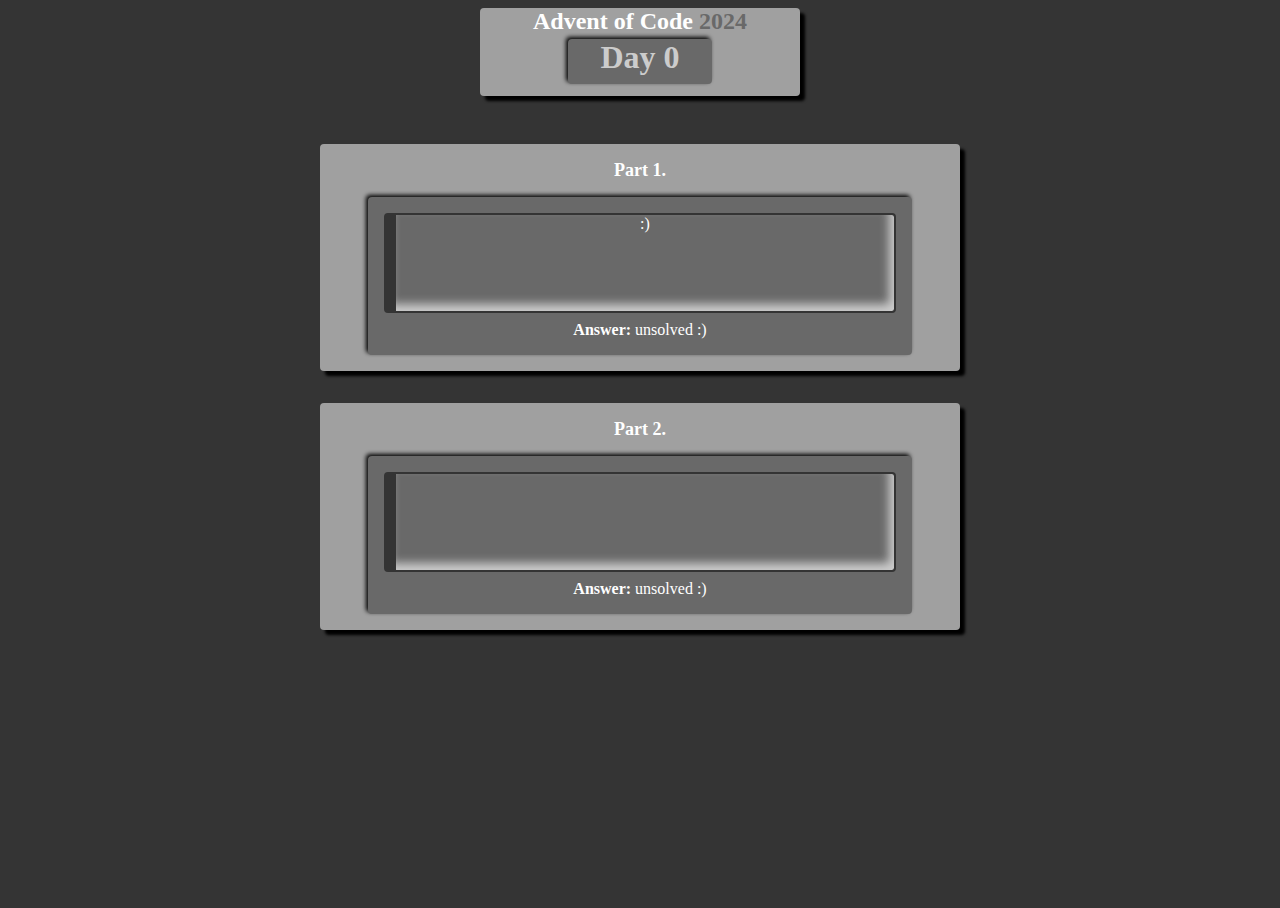
<file: day0/index.html>
<body>
  <div class="headerContainer">
    <a href="/" class="link">
      <div class="header">Advent of Code <span>2024</span></div>
      <div class="subHeader">Day 0</div>
    </a>
  </div>

  <div class="card" id="part1">
    <div class="cardHeader">Part 1.</div>
    <div class="cardContent">
      <div class="sectionHeaders">
      </div>
      <div id="part1Sections" class="sections"></div>
      <div>
        <b>Answer:</b>
        <span id="answer1">unsolved</span>
      </div>
    </div>
  </div>

  <div class="card" id="part2">
    <div class="cardHeader">Part 2.</div>
    <div class="cardContent">
      <div class="sectionHeaders">
      </div>
      <div id="part2Sections" class="sections"></div>
      <div>
        <b>Answer:</b>
        <span id="answer2">unsolved</span>
      </div>
    </div>
  </div>

</body>
<link href="/style.css" rel="stylesheet" type="text/css" />
<script src="script.js"></script>
<script src="/global.js"></script>
</file>
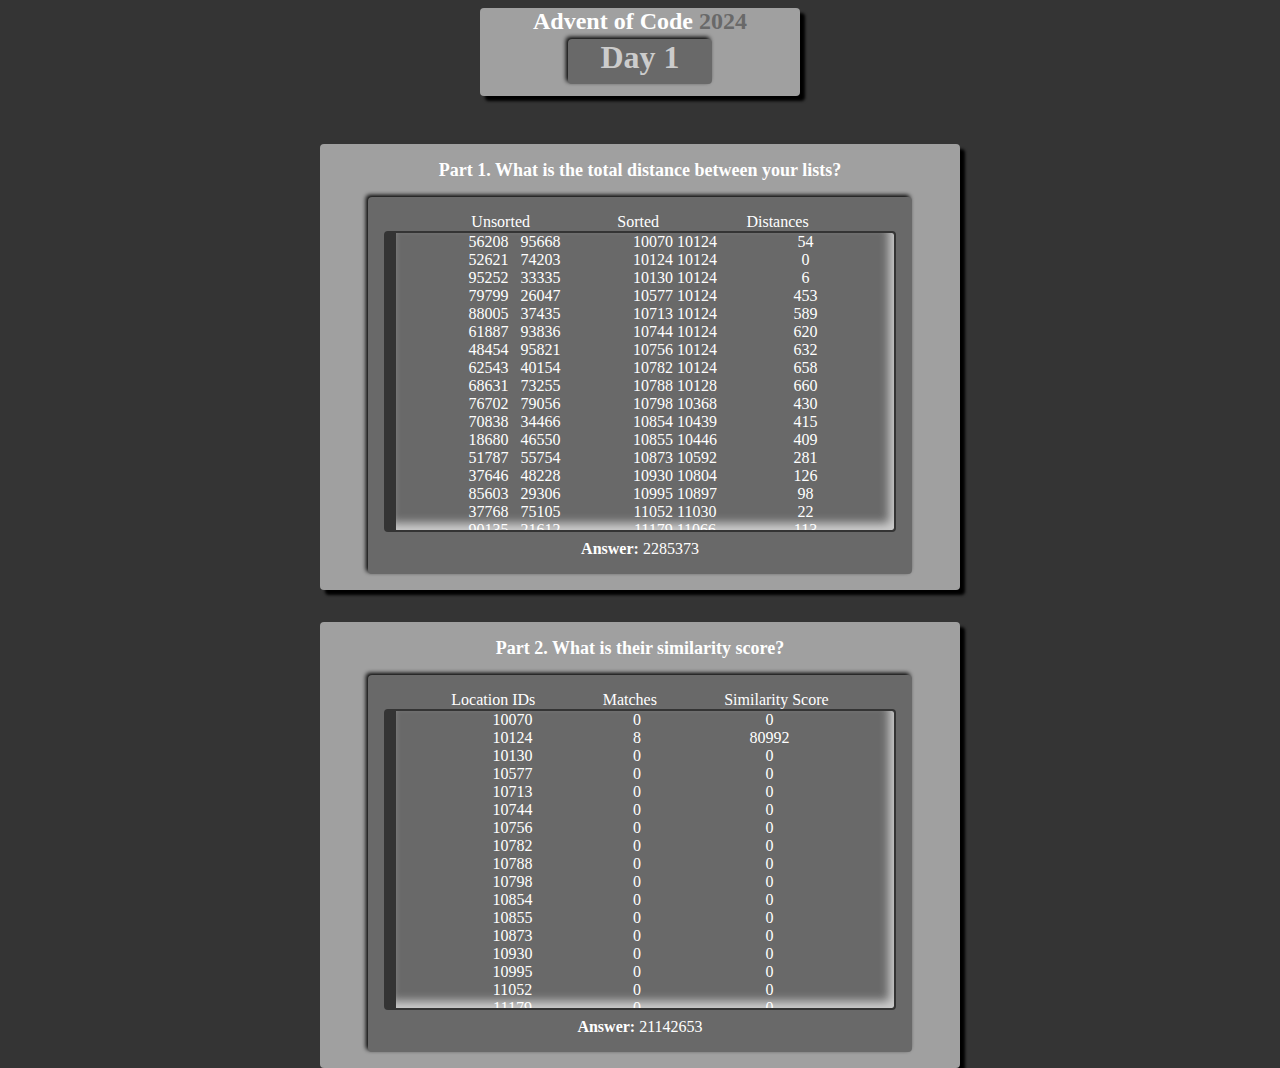
<file: day1/index.html>
<body>
  <div class="headerContainer">
    <a href="/" class="link">
      <div class="header">Advent of Code <span>2024</span></div>
      <div class="subHeader">Day 1</div>
    </a>
  </div>

  <div class="card" id="part1">
    <div class="cardHeader">Part 1. What is the total distance between your lists?</div>
    <div class="cardContent">
      <div class="sectionHeaders">
        <div>Unsorted</div>
        <div>Sorted</div>
        <div>Distances</div>
      </div>
      <div id="part1Sections" class="sections"></div>
      <div>
        <b>Answer:</b>
        <span id="answer1">unsolved</span>
      </div>
    </div>
  </div>

  <div class="card" id="part2">
    <div class="cardHeader">Part 2. What is their similarity score?</div>
    <div class="cardContent">
      <div class="sectionHeaders">
        <div>Location IDs</div>
        <div>Matches</div>
        <div>Similarity Score</div>
      </div>
      <div id="part2Sections" class="sections"></div>
      <div>
        <b>Answer:</b>
        <span id="answer2">unsolved</span>
      </div>
    </div>
  </div>

</body>
<link href="/style.css" rel="stylesheet" type="text/css" />
<script src="script.js"></script>
<script src="/global.js"></script>
</file>
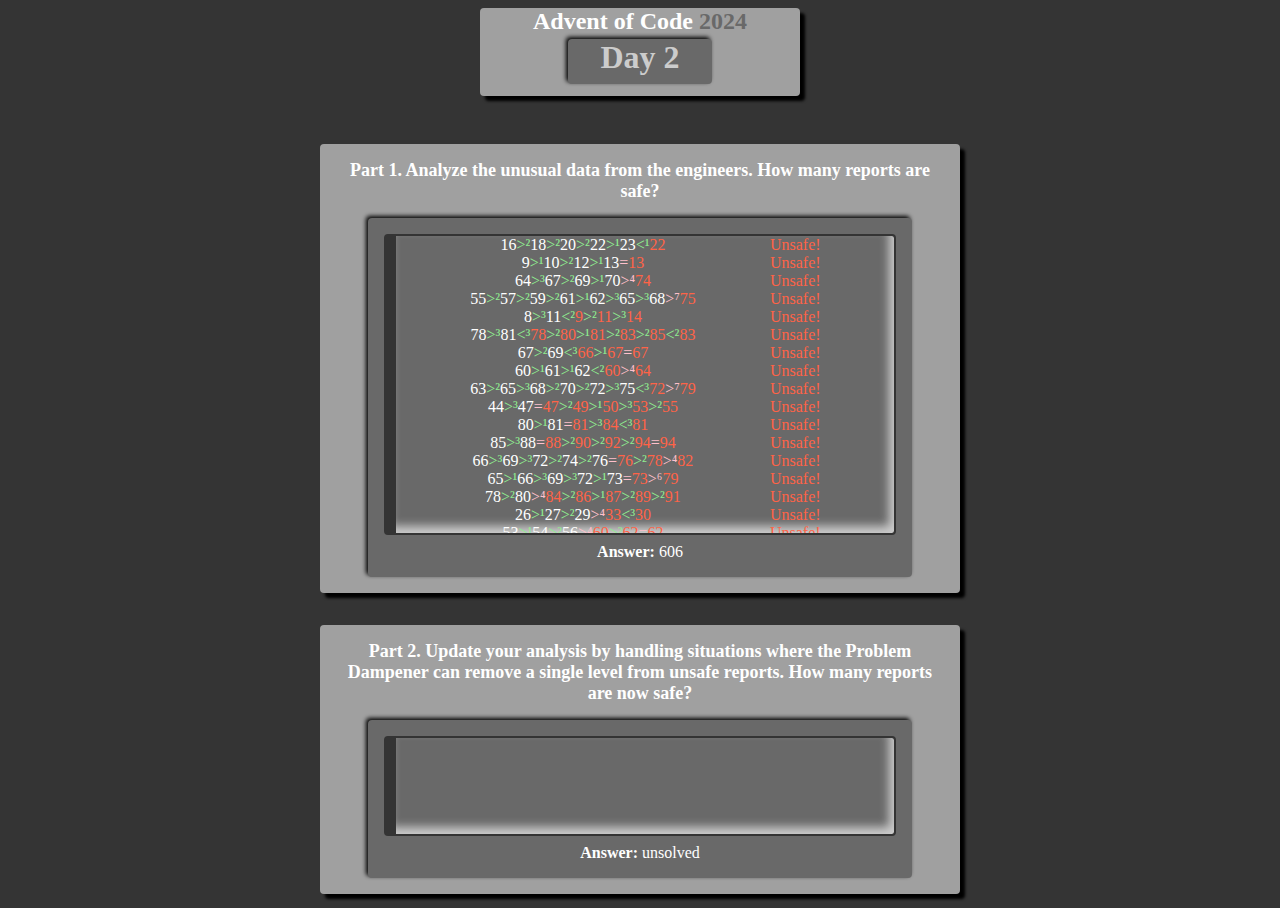
<file: day2/index.html>
<body>
  <div class="headerContainer">
    <a href="/" class="link">
      <div class="header">Advent of Code <span>2024</span></div>
      <div class="subHeader">Day 2</div>
    </a>
  </div>

  <div class="card" id="part1">
    <div class="cardHeader">Part 1. Analyze the unusual data from the engineers. How many reports are safe?</div>
    <div class="cardContent">
      <div class="sectionHeaders">
      </div>
      <div id="part1Sections" class="sections"></div>
      <div>
        <b>Answer:</b>
        <span id="answer1">unsolved</span>
      </div>
    </div>
  </div>

  <div class="card" id="part2">
    <div class="cardHeader">Part 2. Update your analysis by handling situations where the Problem Dampener can remove a single level from unsafe reports. How many reports are now safe?</div>
    <div class="cardContent">
      <div class="sectionHeaders">
      </div>
      <div id="part2Sections" class="sections"></div>
      <div>
        <b>Answer:</b>
        <span id="answer2">unsolved</span>
      </div>
    </div>
  </div>

</body>
<link href="/style.css" rel="stylesheet" type="text/css" />
<script src="script.js"></script>
<script src="/global.js"></script>
</file>
<file: style.css>
html,
body {
  --bg-color: #343434;
  --mg-color: #696969;
  --fg-color: #a0a0a0;

  --bg-shadow: #000000;

  --fg-text-color: #fff;
  --mg-text-color: #ccc;
  --bg-text-color: #999;

  height: 100%;
  width: 100%;
  margin: 0;
  text-align: center;
  background-color: var(--bg-color);
  font-family: 'Segoe UI';
}

.headerContainer {
  background-color: var(--fg-color);
  color: var(--fg-text-color);
  width: 25%;
  min-width: 20rem;
  margin: auto;
  margin-top: 0.5rem;
  margin-bottom: 3rem;
  box-shadow: 5px 5px 3px var(--bg-shadow);
  border-radius: 4px;
  padding-bottom: 0.5rem;
}

.header {
  font-size: x-large;
  font-weight: bold;
}

.header>span {
  color: var(--mg-color);
}

.subHeader {
  font-size: xx-large;
  font-weight: bold;
  color: var(--mg-text-color);
  background-color: var(--mg-color);
  vertical-align: top;
  margin: 0.25rem auto;
  width: max-content;
  padding: 8px 2rem;
  padding-top: 0px;
  border-radius: 4px;
  box-shadow: -2px -2px 4px var(--bg-shadow);
}

.card {
  background-color: var(--fg-color);
  color: var(--fg-text-color);
  width: 50%;
  min-width: 30rem;
  min-height: 10rem;
  margin: 2rem auto;
  box-shadow: 5px 5px 3px var(--bg-shadow);
  border-radius: 4px;
  align-content: center;
}

.cardHeader {
  margin: 1rem;
  font-weight: bold;
  font-size: large;
}

.cardContent,
.pageLink {
  background-color: var(--mg-color);
  color: var(--fg-text-color);
  max-width: 80%;
  margin: auto;
  margin-bottom: 1rem;
  padding: 1rem;
  border-radius: 4px;
  box-shadow: -2px -2px 4px var(--bg-shadow);
  min-width: 75%;
}

.pageLink {
  display: block;
  font-family: 'Segoe UI';
  text-decoration: none;
  font-size: large;
  font-weight: bold;
  margin: 1rem auto;
}

.pageLink:hover {
  background-color: var(--mg-text-color);
  color: var(--mg-color);
}

.sections {
  display: flex;
  justify-content: space-evenly;
  overflow-y: scroll;
  overflow-x: hidden;
  min-height: 6rem;
  max-height: 33%;
  scrollbar-width: thin;
  border: 2px solid var(--bg-color);
  border-left: 12px solid var(--bg-color);
  border-radius: 4px;
  scrollbar-color: var(--fg-color) var(--bg-color);
  box-shadow: -5px -7px 10px var(--mg-text-color) inset;
  margin-bottom: 0.5rem;
}

.cardSection {
  width: min-content;
  white-space: pre;
}

.sectionHeaders {
  display: flex;
  justify-content: space-evenly;
}

.link {
  text-decoration: none;
  color: inherit;
}

.headerContainer:hover {
  background-color: var(--bg-text-color);
}

.pageLinkDesc {
  font-size: medium;
  font-weight: normal;
}
</file>
